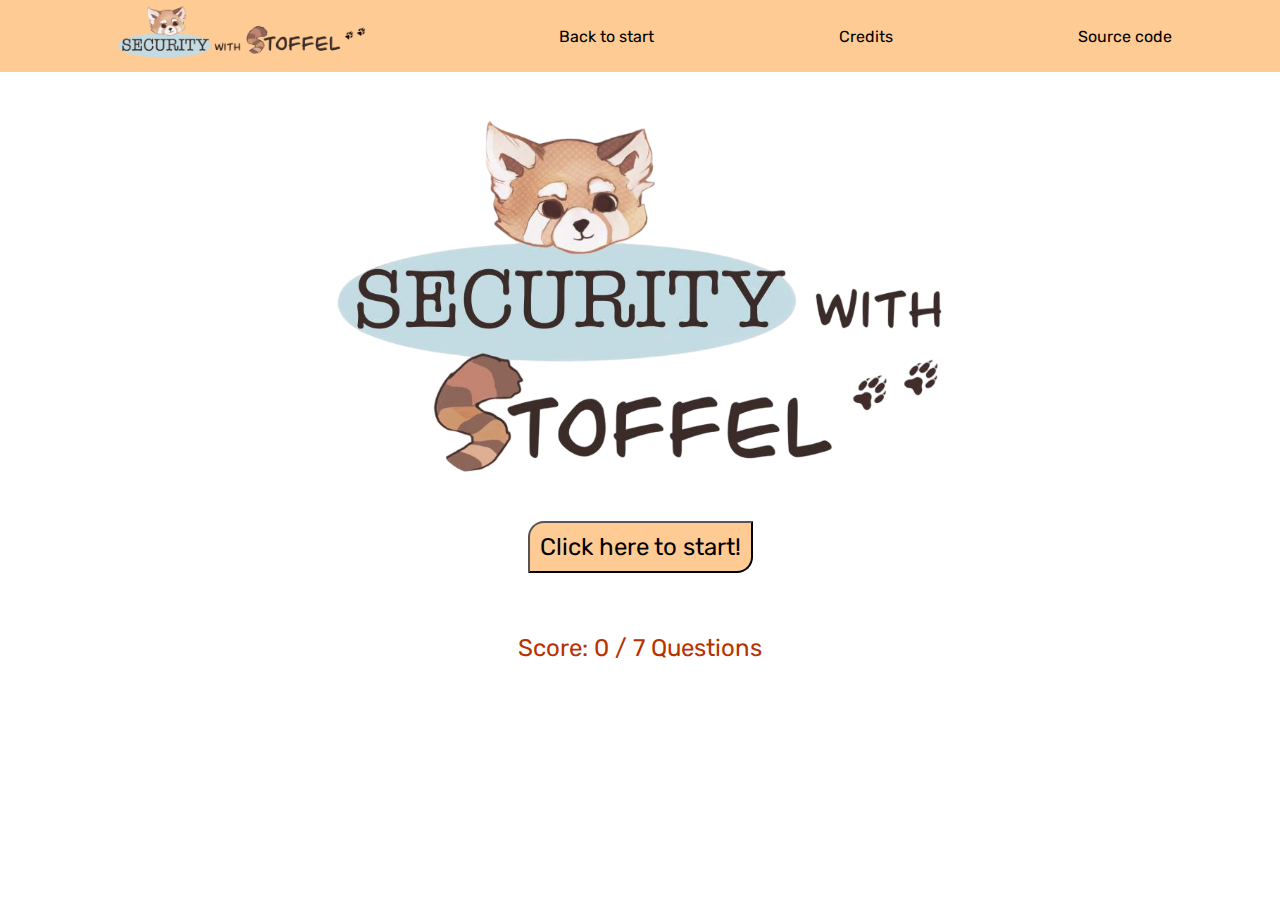
<file: index.html>
<!DOCTYPE html>
<html lang="en">
<head>
    <meta charset="UTF-8">
    <meta http-equiv="X-UA-Compatible" content="IE=edge">
    <meta name="viewport" content="width=device-width, initial-scale=1.0">
    <title>Security with Stoffel</title>
    <link rel="stylesheet" href="style.css">
    <link rel="preconnect" href="https://fonts.googleapis.com">
    <link rel="preconnect" href="https://fonts.googleapis.com">
    <link rel="preconnect" href="https://fonts.gstatic.com" crossorigin>
    <link href="https://fonts.googleapis.com/css2?family=Rubik&display=swap" rel="stylesheet">
    <link rel="icon" type="image/x-icon" href="favicon.ico?v=2"  />


<body>

    <nav>

        <img src="images/logo2.png" alt="">
        <a id="back-to-start">Back to start</a>
        <a onclick="openModal('modal-1')">Credits</a>
        <a href="https://github.com/omarkhan03/329_wireframe" target="_blank">Source code</a>

    </nav>

    <div id="modal-1" class="jw-modal">
        <div class="jw-modal-body">
            <h1>Credits</h1>
            <br>
            <p>
                Artwork: 
                <p><a href="https://mariannaferr.github.io/" target="_blank">Marianna Ferreira</a> </p> 
            </p>
            <br>
            <p>
                Code: 
                    <p><a href="https://github.com/arian-sfri" target="_blank">Arian Safari</a></li>
                    <p><a href="https://github.com/Artematix" target="_blank">Artemy Gavrilov</a></li>
                    <p><a href="https://mariannaferr.github.io/" target="_blank">Marianna Ferreira</a> </p> 
                    <p><a href="https://okhan.me" target="_blank">Omar Khan</a></li>
                    <p><a href="https://github.com/omarmsragab" target="_blank">Omar Ragab</a></li>
            </p>
            <br>
            <p>
                Inspiration: 
                    <!-- <p>
                        <a href="https://www.youtube.com/watch?v=c36UNSoJenI" target="_blank">Stoffel the honey badger</a></li>
            </p> -->
            </p>
            <br>
            <iframe src="https://www.youtube.com/embed/c36UNSoJenI" frameborder="0"></iframe>
            <br>
            <button onclick="closeModal()">Close</button>
        </div>
    </div>

    <p class="speech" id="speech">Hi! I'm Stoffel the red panda!</p>

    <div id="stoffel">
        <img class="pic" id="availability" src="images/availability.png" alt="">
        <img class="pic" id="closed" src="images/closed.jpeg" alt="">
        <img class="pic" id="confidentiality" src="images/confidentiality.jpeg" alt="">
        <img class="pic" id="correct" src="images/correct.jpeg" alt="">
        <img class="pic" id="open" src="images/open.jpeg" alt="">
        <img class="pic" id="wrong" src="images/wrong.jpeg" alt="">
        <img class="pic" id="yawn" src="images/yawn.jpeg" alt="">
        <img class="pic" id="smile" src="images/smile.jpeg" alt="">
        <img class="pic" id="sleep" src="images/sleep.jpeg" alt="">
        <img class="pic" id="roll" src="images/roll.jpeg" alt="">
        <img class="pic" id="peek" src="images/peek.jpeg" alt="">
        <img class="pic" id="logo" src="images/logo.png" alt="">
    </div>




    <div class="links">

        <div id="password">
            <label for="fname">Password:</label>
            <input type="text" id="input" name="fname">
        </div>

        <button id="no">No &#128526;</button> 
        <button id="yes">Yes &#128532;</button> 

        <button id="back">&lt;- Back</button> 
        <button id="next">Next -></button> 

        <div id="quiz" class="quiz-column">

            <div id="quiz-row-1" class="quiz-row">
                <button id="a1">a1</button> 
                <button id="a2">a2</button> 
            </div>

            <div id="quiz-row-2" class="quiz-rw">
                <button id="a3">a3</button> 
                <button id="a4">a4</button> 
            </div>
    
        </div>
        <p class="speech" id="score"></p>
    </div>

    <script src="script.js"></script>
</body>
</html>
</file>
<file: style.css>
body {
    margin: 0;
    padding: 0;
    background-color: white;
    color: black;
}

.pic {
    height: 40vh;
    margin-left: 50vw;
    transform: translateX(-50%);
}

p, button, h1 {
    font-size: 1.5rem;
    margin: 0;
    padding: 0;
    font-family: 'Rubik', sans-serif;
}

h1 {
    font-size: 2rem;
    margin-top: 2rem;
    text-align: center;
}

.speech {
    margin-top: 5vh;
    text-align: center;
    color: rgb(184, 49, 0);
    width: 50vw;
    transform: translateX(50%);
}

.quiz-column {
    /* flexbox */
    display: flex;
    flex-direction: column;
    justify-content: center;
    align-items: center;
}

.quiz-column-reverse {
    /* flexbox */
    display: flex;
    flex-direction: column-reverse;
    justify-content: center;
    align-items: center;
}

.quiz-row {
    /* flexbox */
    display: flex;
    flex-direction: row;
    justify-content: center;
    align-items: center;
}

.quiz-row-reverse {
    /* flexbox */
    display: flex;
    flex-direction: row-reverse;
    justify-content: center;
    align-items: center;
}

.links {
    margin-top: 2rem;
    text-align: center;
}

.links * {
    margin-bottom: 1rem;
}

button {
    padding: 10px;
    border-radius: 1rem 0rem 1rem 0rem;
    background-color: rgb(255, 203, 148);
    color: black;
    text-decoration: none;
    transition: 0.3s;
    margin: 0.5rem;
    display:unset;
    max-width: 15rem;
}

button:hover {
    background-color: rgb(255, 228, 198);
    cursor: pointer;
}

.visible {
    visibility: visible;
}

.hidden {
    visibility: hidden;
}

.stoffel * {
    display : none;
}

nav {
    height: 2.5rem;
    display: flex;
    flex-direction: row;
    justify-content:space-around;
    align-items: center;
    padding: 1rem;
    background-color: rgb(255, 203, 148);
    color: black;
    font-family: 'Rubik', sans-serif;
    font-size: 1.5rem;


}

nav a {
    font-size: medium;
    text-decoration: none;
    color: black;
}

nav a:hover {
    color: rgb(184, 49, 0);
    cursor: pointer;
}

nav img {
    height: 4rem;
}


/* MODAL STYLES
-------------------------------*/
.jw-modal {
    /* modals are hidden by default */
    display: none;

    /* modal container fixed across whole screen */
    position: fixed;
    inset: 0;

    /* z-index must be higher than everything else on the page */
    z-index: 10000;
    
    /* semi-transparent black background exposed by padding */
    background-color: rgba(0, 0, 0, .75);
    padding: 40px;

    /* enables scrolling for tall modals */
    overflow: auto;
}

.jw-modal.open {
    display: block;
}

.jw-modal-body {
    padding: 20px;
    background: #fff;
    /* rounded corners */
    border-radius: 20px;
    width: 50vw;
    display:block;
    margin: 0 auto;

}

.jw-modal-body *{
    text-align: center;
    align-self: center;
}

.jw-modal-body a{
    color:rgb(184, 49, 0)
}

.jw-modal-body a:hover{
    background-color: rgb(255, 228, 198);
}

iframe {
    display:block;
    margin: 0 auto;
}

.jw-modal-body button{
    display:block;
    margin: 0 auto;
}

body.jw-modal-open {
    /* body overflow is hidden to hide main scrollbar when modal window is open */
    overflow: hidden;
}
</file>
